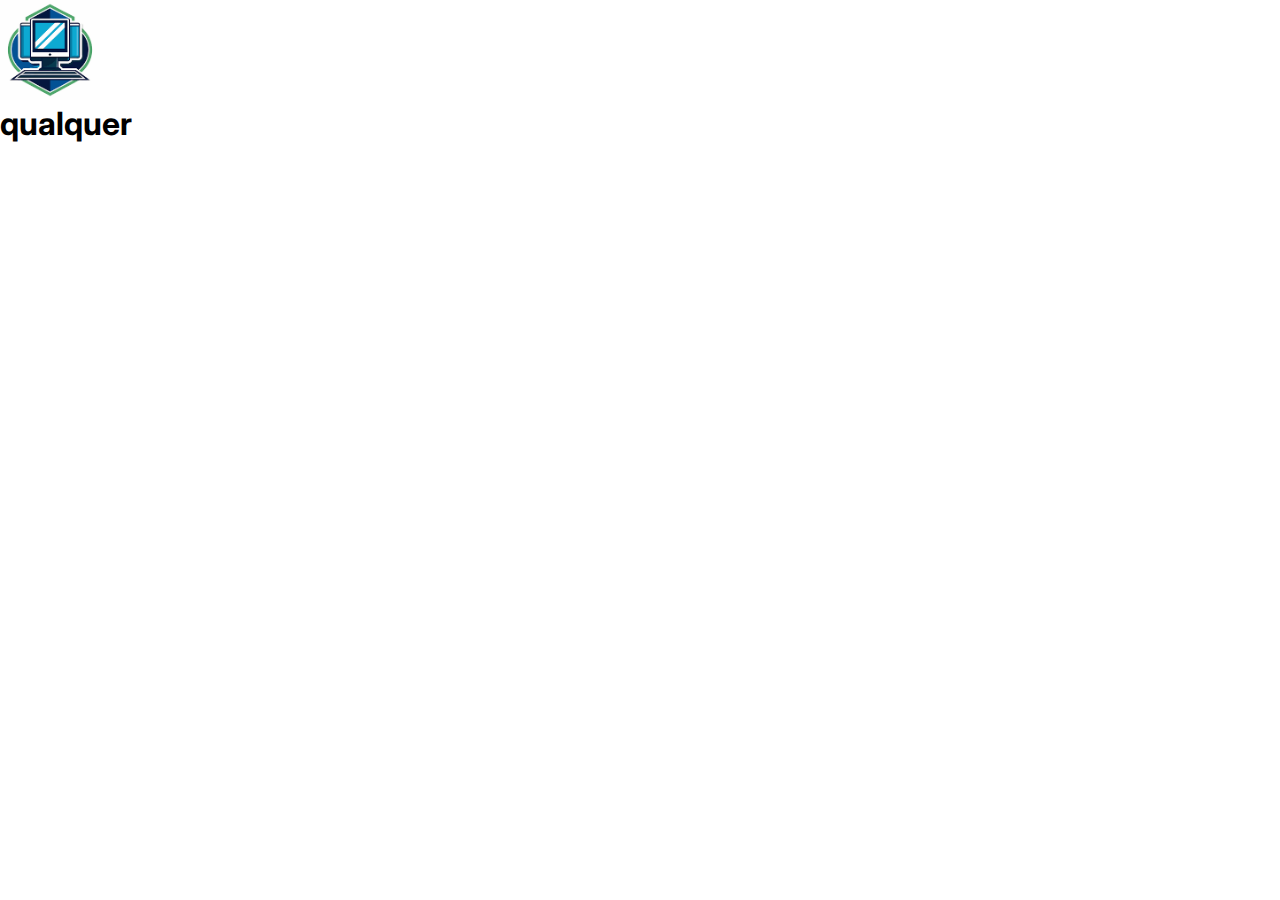
<file: index.html>
<!DOCTYPE html>
<html lang="en">

<head>
    <meta charset="UTF-8">
    <meta name="viewport" content="width=device-width, initial-scale=1.0">
    <title>Document</title>
    <link rel="stylesheet" href="style.css">
    <script src="https://code.jquery.com/jquery-3.7.1.js"
        integrity="sha256-eKhayi8LEQwp4NKxN+CfCh+3qOVUtJn3QNZ0TciWLP4=" crossorigin="anonymous"></script>
        <link rel="preconnect" href="https://fonts.googleapis.com">
        <link rel="preconnect" href="https://fonts.gstatic.com" crossorigin>
        <link href="https://fonts.googleapis.com/css2?family=Inter:ital,opsz,wght@0,14..32,100..900;1,14..32,100..900&display=swap" rel="stylesheet"
    </head>

<body>
    <div class="container">
        <div class="round">
            <img class="logo" src="./Images/compudador.jng" alt="logo">
        </div>
        <h1>qualquer</h1>
    <div>
    <script src="script.js"></script>
</body>

</html>
</file>
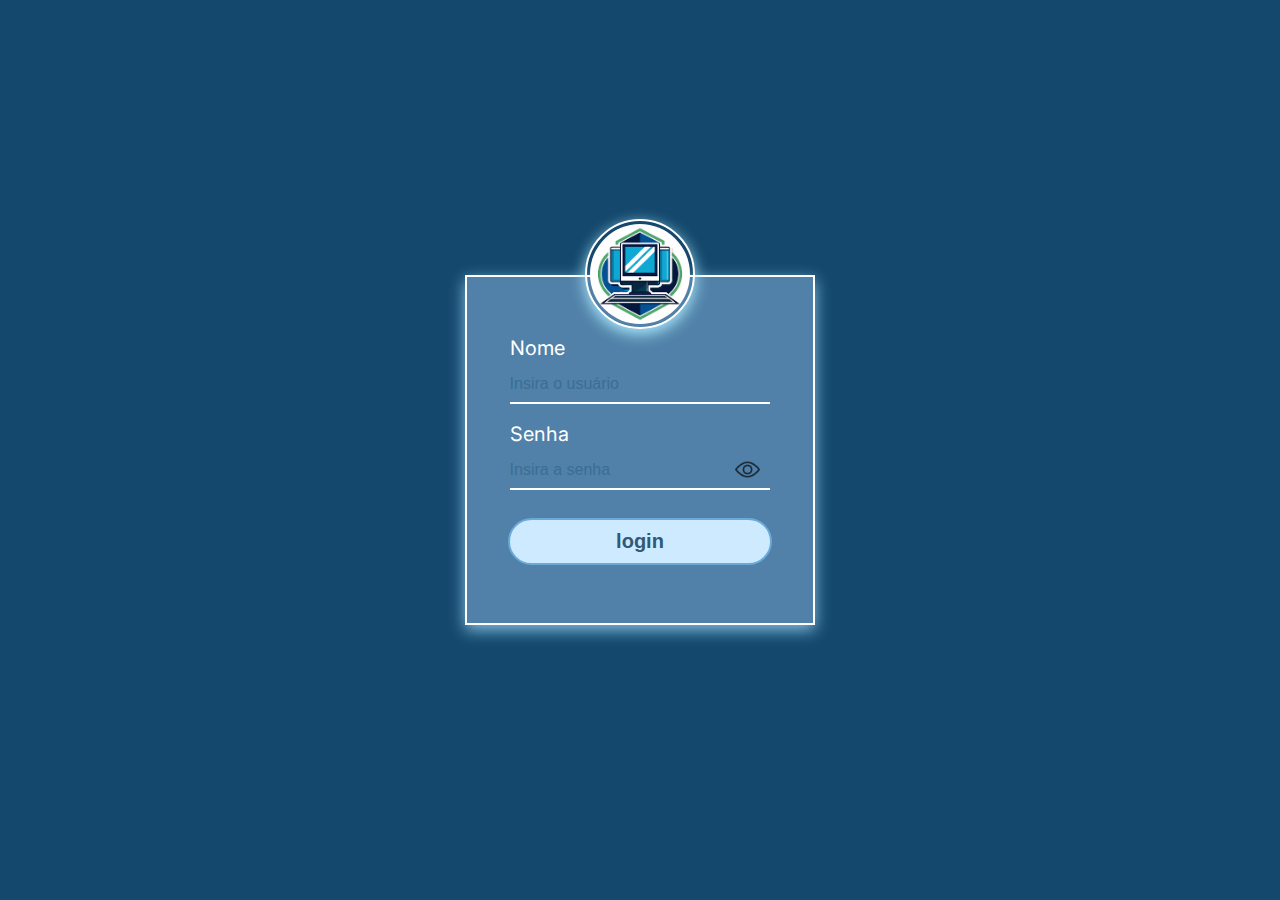
<file: Login/index.html>
<!DOCTYPE html>
<html lang="en">

<head>
    <meta charset="UTF-8">
    <meta name="viewport" content="width=device-width, initial-scale=1.0">
    <title>Document</title>
    <link rel="stylesheet" href="style.css">
    <script src="https://code.jquery.com/jquery-3.7.1.js"
        integrity="sha256-eKhayi8LEQwp4NKxN+CfCh+3qOVUtJn3QNZ0TciWLP4=" crossorigin="anonymous"></script>
        <link rel="preconnect" href="https://fonts.googleapis.com">
        <link rel="preconnect" href="https://fonts.gstatic.com" crossorigin>
        <link href="https://fonts.googleapis.com/css2?family=Inter:ital,opsz,wght@0,14..32,100..900;1,14..32,100..900&display=swap" rel="stylesheet">
    </head>

<body>
    <div class="container">
        <div class="round">
            <img class="logo" src="./Images/compudador.jng" alt="logo">
        </div>
        <div class="wrap-input-label">
            <label for="">Nome</label>
            <input type="text" id="nome" placeholder="Insira o usuário">
        </div>
       
        <div class="wrap-input-label">
            <label for="senha">Senha</label>
            <input type="password" id="senha" placeholder="Insira a senha">
            <div onclick="showPassword()">
                <img width="25px" src="./Images/view.png" alt="Eye" class="eye" id="eye">
            </div>
        </div>

        <button class="btn-login" onclick="login()">login</button>
     </div>

     <div class="error-div" id="error-modal">
        <h3>Credenciais incorretas!</h3>
        <button onclick="fecharError()">❌</button>
     </div>


    <script src="script.js"></script>
</body>

</html>
</file>
<file: style.css>
*{
    padding:  0;
    margin:  0;
    box-sizing: border-box;
}

body{
    font-family: "Inter", sans-serif;
}

.logo{
    width: 100px;
    height: 100px;
}
</file>
<file: Login/style.css>
*{
    padding:  0;
    margin:  0;
    box-sizing: border-box;
}

body{
    font-family: "Inter", sans-serif;
    background-color: #14486d;
    min-height: 100vh;
    display: flex;
    align-items: center;
    justify-content: center;
    height: auto;
}

.container{
    position: relative;
    background-color: rgb(81, 129, 168);
    width: 350px;
    height: 350px;
    border: 2px solid #ffffff;
    display: flex;
    flex-direction: column;
    align-items: center;
    justify-content: center;
    gap: 2vh;
    padding: 10px;
    box-shadow: rgba(161, 221, 255, 0.8) 0px 5px 15px;
}

.logo{
    border-radius: 100%;
    width: 100px;
    height: 100px;
}

.round{
    border-radius: 100%;
     width: 110px;
    height: 110px;
    border: 2px solid white;
    display: flex;
    align-items: center;
    justify-content: center;
    position: absolute;
    top: -1%;
    left: 50%;
    transform: translate(-50%, -50%);
    box-shadow: rgb(170, 235, 255) 0px 5px 15px;
}

.error-div{
    display: none;
    box-shadow: rgba(144, 214, 255, 0.8) 0px 5px 15px;
}


.wrap-input-label{
    display: flex;
    flex-direction: column;
    align-items: left;
    text-align: left;
    width: 80%;
    position: relative;
}

.eye{
    position: absolute;
    right: 10px;
    bottom: 8px;
    opacity: 0.7;
}

.eye:haver{
    cursor: pointer;
    opacity: 1;
}

.wrap-input-label label{
    color: #ffffff;
    font-size: 20px;
    margin-bottom: 5px;
}

.wrap-input-label input{
    background-color: transparent;
    padding: 8px 0px;
    border: none;
    width: 100%;
    border-bottom: 2px solid #ffffff;
    font-size: 18px;
    color: #ffffff;
}

input::placeholder{
    color: #3a6e94;
    font-size: 16px;
}

input:focus{
    border: none;
    outline: none;
    color: #cdeaff;
    font-size: 16px;
    border-bottom: 2px solid #cdeaff;
}

.btn-login{
    padding: 10px;
    width: 81%;
    background-color: #cdeaff;
    border-radius: 999px;
    border: none;
    border: 2px solid #69aad8;
    font-size: 20px;
    font-weight: bold;
    color: #2f5977;
    transition: all 200ms ease-in-out;
    margin-top: 10px;
}

.btn-login:hover{
    cursor: pointer;
    color: #ffffff;
    border: 2px solid #ffffff;
    box-shadow: rgb(143, 205, 247, 0.8) 0px 5px 15px;
}

.error-div{
    display: none;
    flex-direction: row;
    justify-content: center;
    align-items: center;
     width: auto;
     height: auto;
     background-color: lightpink;
     gap: 2vh;
     padding: 10px;
     position: absolute;
     bottom: 5%;
     font-size: 14px;
     font-weight: lighter;
     box-shadow: rgb(135, 212, 236) 0px 5px 15px;
}

.error-div button{
    background-color: transparent;
    border: none;
    opacity: 0.7;
    transition: all 200ms linear;
}

.error-div button:haver{
    cursor: pointer;
    opacity: 1;
}
</file>
